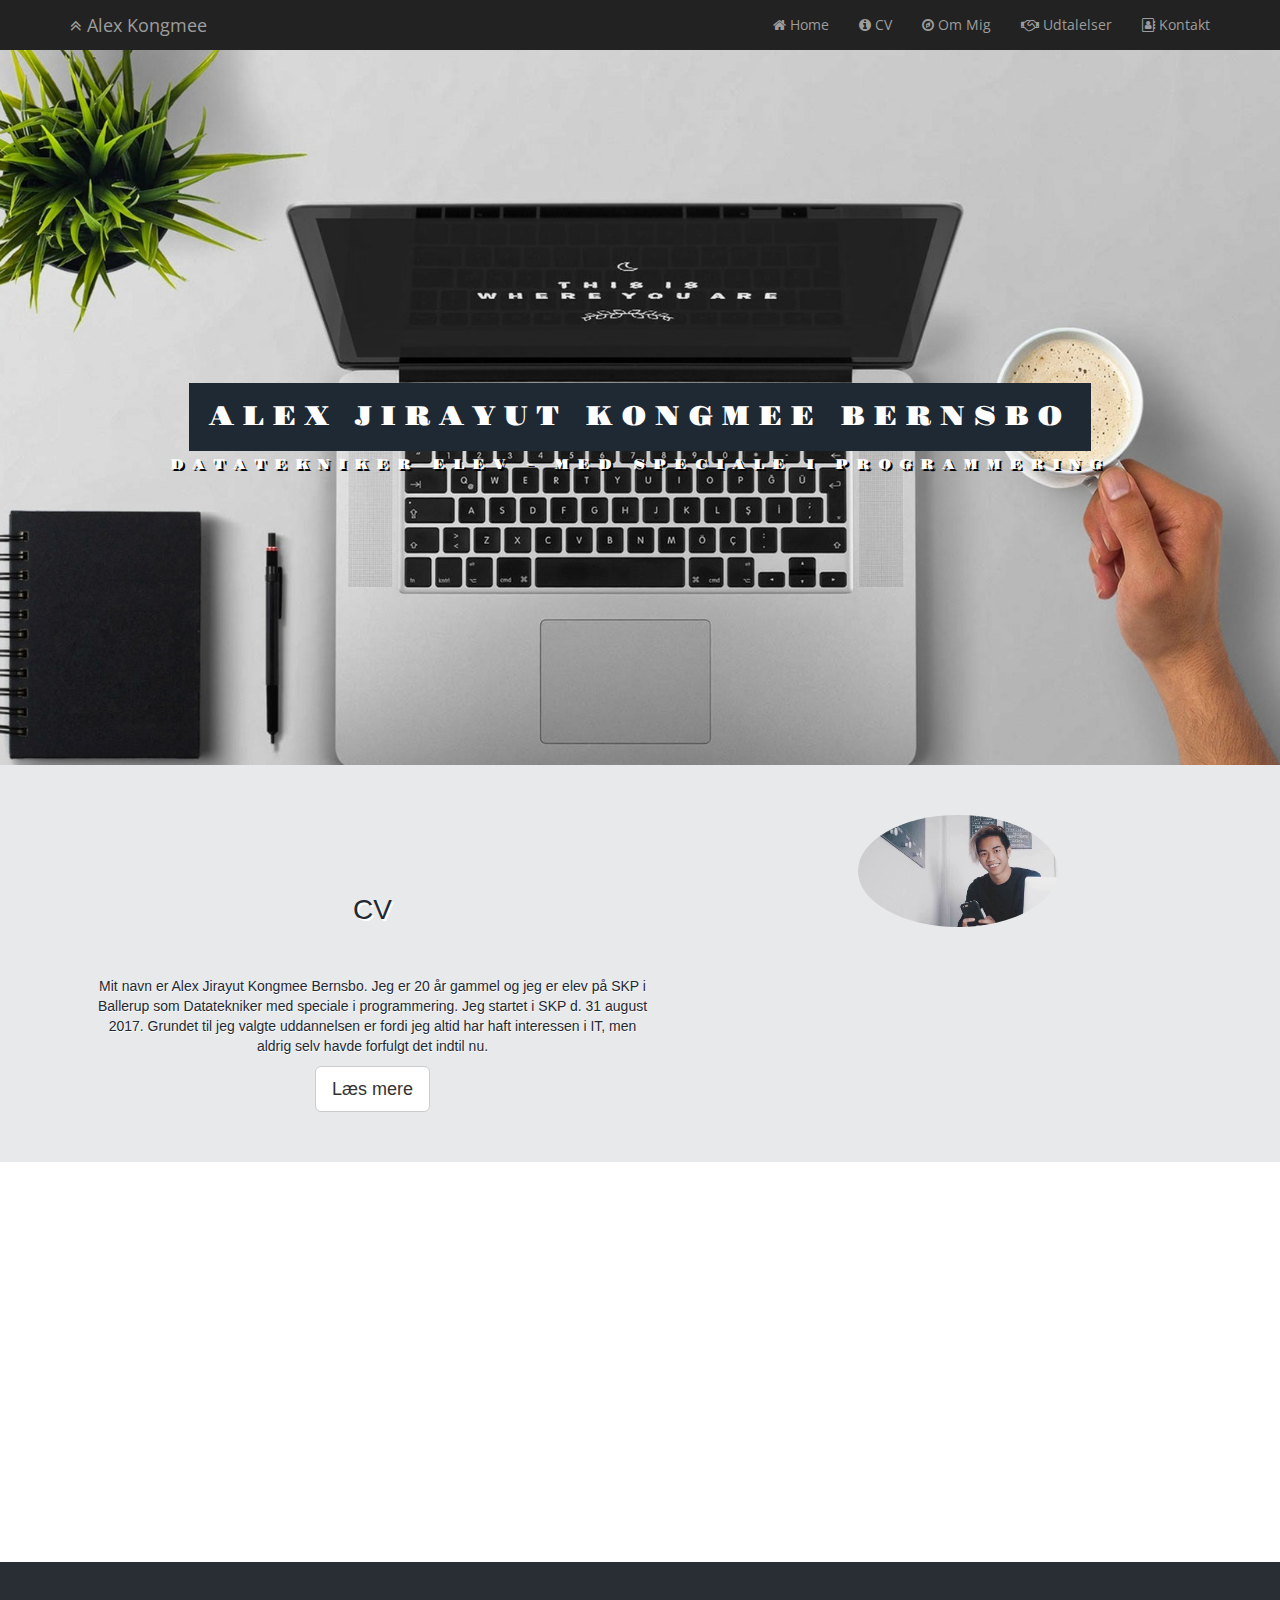
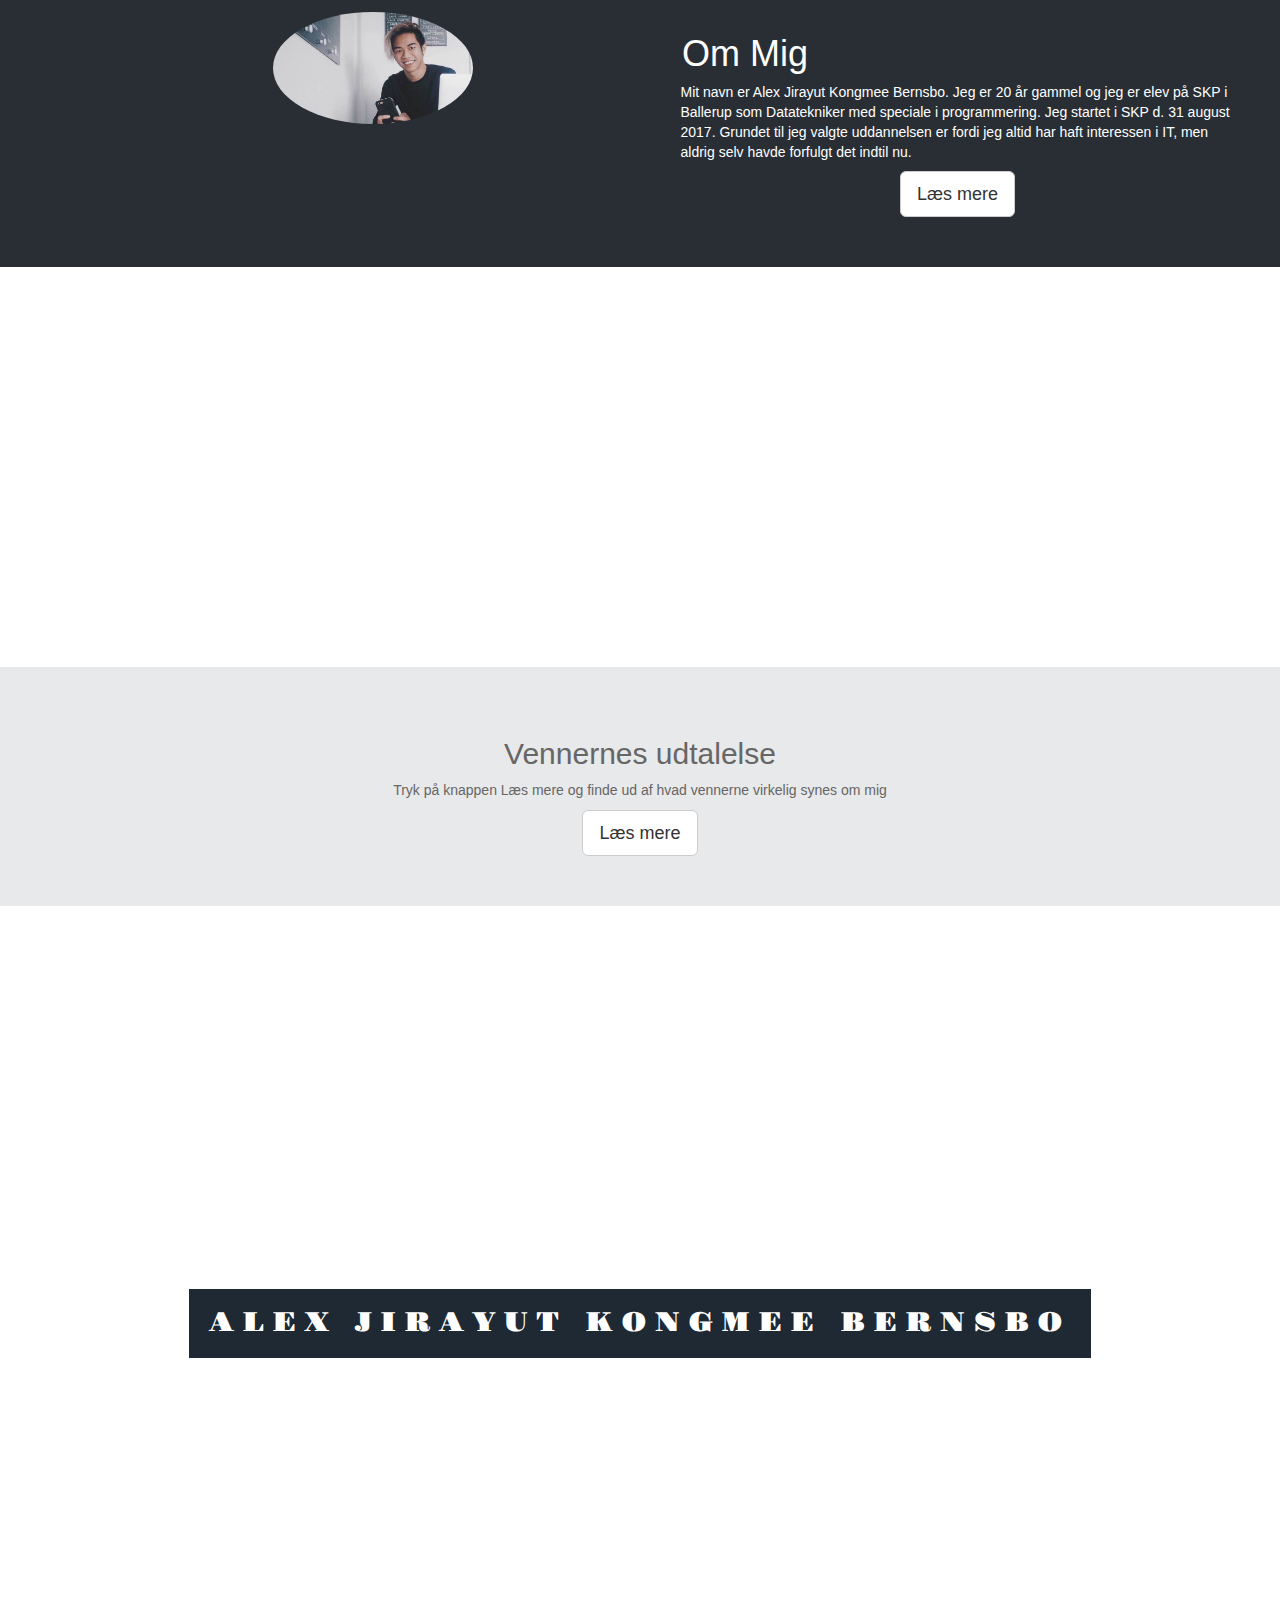
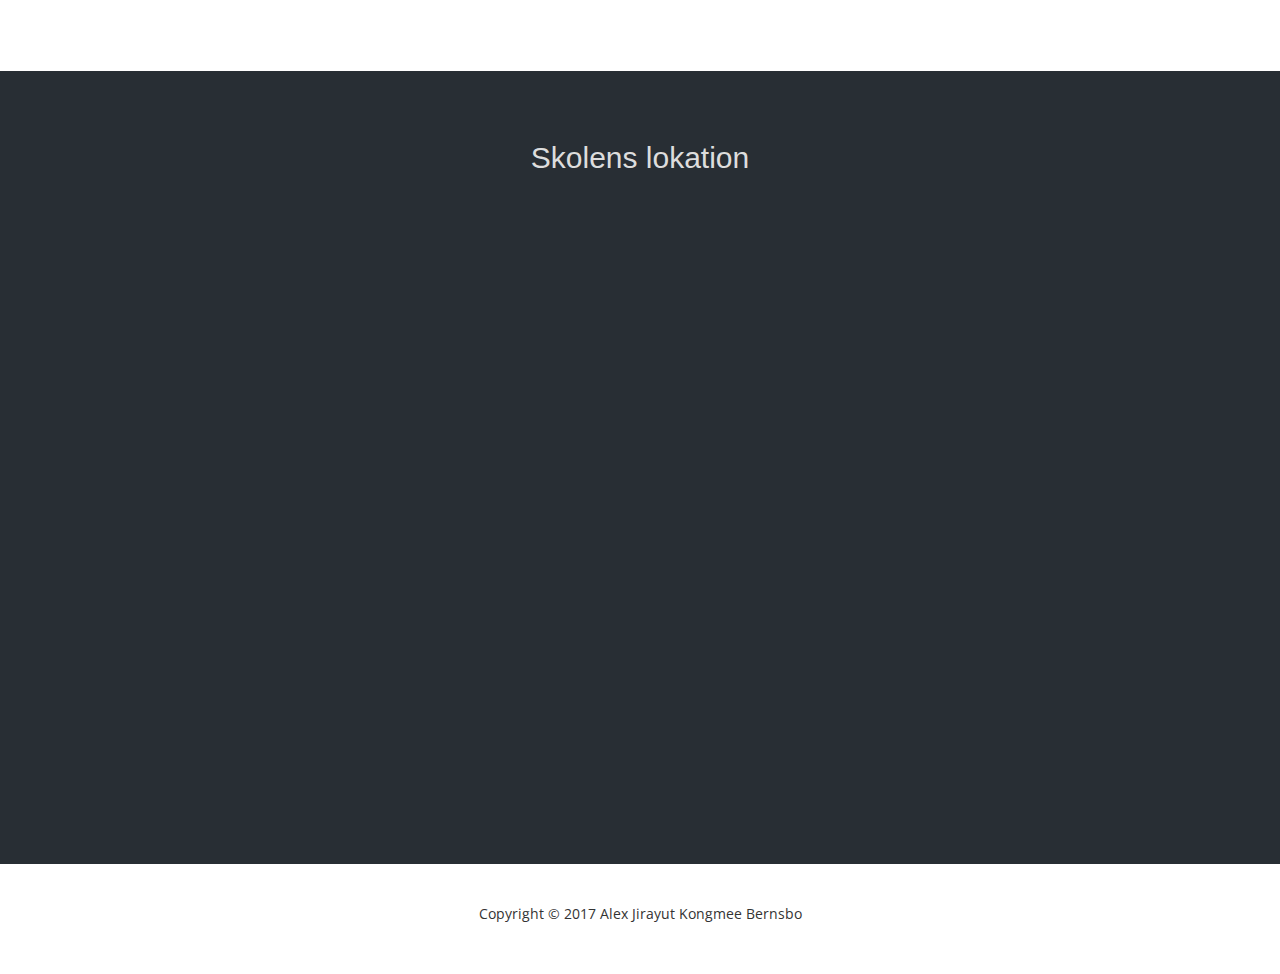
<file: index.html>
<!DOCTYPE html>
<html>

<head>
  <meta charset="utf-8">
  <meta name="viewport" content="width=device-width, initial-scale=1.0">
  <meta property="og:title" content="Alex Jirayut Kongmee Bernsbo" />
  <meta property="og:description" content="Datatekniker elev med speciale i programmering" />
  <meta property="og:url" content="https://alexjirayutkongmee.github.io/alexkongmee" />
  <meta property="og:image" content="pic/mig.jpg" />
  <link rel="shortcut icon" href="pic/logo.png">
  <link rel="stylesheet" href="bootstrap.css">
  <link href="https://maxcdn.bootstrapcdn.com/font-awesome/4.7.0/css/font-awesome.min.css" rel="stylesheet" integrity="sha384-wvfXpqpZZVQGK6TAh5PVlGOfQNHSoD2xbE+QkPxCAFlNEevoEH3Sl0sibVcOQVnN" crossorigin="anonymous">
  <link href="https://fonts.googleapis.com/css?family=Gravitas+One" rel="stylesheet">
  <link href="https://fonts.googleapis.com/css?family=Open+Sans+Condensed:300" rel="stylesheet">
  <link rel="stylesheet" href="index.css">
  <title>Alex Kongmee</title>
</head>

<body>


  <!--

                Navgiation bar/menu
     -->

  <nav class="navbar navbar-inverse navbar-fixed-top">
    <div class="container">
      <div class="navbar-header">
        <button type="button" class="navbar-toggle collapsed" data-toggle="collapse" data-target="#bs-nav-demo" aria-expanded="false">
        <span class="sr-only">Toggle navigation</span>
        <span class="icon-bar"></span>
        <span class="icon-bar"></span>
        <span class="icon-bar"></span>
      </button>
        <a href="https://alexjirayutkongmee.github.io/alexkongmee" class="navbar-brand"><i class="fa fa-angle-double-up" aria-hidden="true"></i> Alex Kongmee</a>
      </div>
      <div class="collapse navbar-collapse" id="bs-nav-demo">
        <ul class="nav navbar-nav navbar-right">
          <li><a href="https://alexjirayutkongmee.github.io/alexkongmee"><i class="fa fa-home" aria-hidden="true"></i> Home</a></li>
          <li><a href="https://alexjirayutkongmee.github.io/alexkongmee/cv"><i class="fa fa-info-circle" aria-hidden="true"></i> CV</a></li>
          <li><a href="https://alexjirayutkongmee.github.io/alexkongmee/aboutme"><i class="fa fa-compass" aria-hidden="true"></i> Om Mig</a></li>
          <li><a href="https://alexjirayutkongmee.github.io/alexkongmee/udtal "><i class="fa fa-handshake-o" aria-hidden="true"></i> Udtalelser</a></li>
          <li><a href="https://alexjirayutkongmee.github.io/alexkongmee/contact"><i class="fa fa-address-book-o" aria-hidden="true"></i> Kontakt</a></li>
        </ul>
      </div>

  </nav>


  <!---
        1. pic

  -->

  <div class="pic1">
    <div class="ptext">
      <span class="border">
    Alex Jirayut Kongmee Bernsbo
  </span>
      <p class="center"> Datatekniker elev - med speciale i programmering</p>
    </div>
  </div>


  <!--
          section1
                    -->

  <section class="section section-light" id="showcase">
    <div class="container">
    <div class="row">
      <div class="col-md-6 col-sm-6">
         <!-- <p class="left">
            Jeg hedder Anni, jeg har kendt Alex i 11 år igennem modtagelses klasse på Vesterbro nyskole. Vi gik der i 2 år hvor vi gik hver vores vej videre til en almindelig folkeskole. Vi har holdt kontakt lige siden. Alex har altid været min bedste ven siden den dag vi lærte hinanden at kende, han er ikke bare en ven. Men en del af min familien. Alex har altid været en hjælpsom person, altid positivt i hans væremåde, han er meget målrettet som person og man kan altid regne med ham når man har brug for hans hjælp. I hans arbejde er han meget optimisk, selvstændig og meget hjælpsom.
          </p> -->
          <h1 class="slidetext shadow">CV</h1>
          <p class="slidetext">Mit navn er Alex Jirayut Kongmee Bernsbo. Jeg er 20 år gammel og jeg er elev på SKP i Ballerup som Datatekniker med speciale i programmering. Jeg startet i SKP d. 31 august 2017. Grundet til jeg valgte uddannelsen er fordi jeg altid har haft
              interessen i IT, men aldrig selv havde forfulgt det indtil nu. </p>
          <a href="https://alexjirayutkongmee.github.io/alexkongmee/cv" class="btn btn-default btn-lg">Læs mere</a>
      </div>
      <div class="col-md-6 col-sm-6">
  <img class="alex" src="pic/mig.jpg">
    </div>
    </div>
    </div>
  </section>

  <!--
        2. pic

  -->

  <div class="pic2" id="showcase">
    <!--<div class="container">
      <div class="row">
        <div class="col-md-6 col-sm-6">
            <img class="alex" src="pic/mig.jpg">
        </div>
        <div class="col-md-6 col-sm-6">
            <h1 class="slidetext shadow">CV</h1>
            <p class="left slidetext">Mit navn er Alex Jirayut Kongmee Bernsbo. Jeg er 20 år gammel og jeg er elev på SKP i Ballerup som Datatekniker med speciale i programmering. Jeg startet i SKP d. 31 august 2017. Grundet til jeg valgte uddannelsen er fordi jeg altid har haft
              interessen i IT, men aldrig selv havde forfulgt det indtil nu. </p>
          <a href="https://alexjirayutkongmee.github.io/alexkongmee/aboutme" class="btn btn-default btn-lg">Læs mere</a>
        </div>
      </div>
    </div> -->
  </div>

  <!--
          section2
                    -->

  <section class="section section-dark">
   <div class="container">
      <div class="row">
        <div class="col-md-6 col-sm-6">
            <img class="alex" src="pic/mig.jpg">
        </div>
        <div class="col-md-6 col-sm-6">
            <h1 class="slidetext shadow left">Om Mig</h1>
            <p class="left slidetext">Mit navn er Alex Jirayut Kongmee Bernsbo. Jeg er 20 år gammel og jeg er elev på SKP i Ballerup som Datatekniker med speciale i programmering. Jeg startet i SKP d. 31 august 2017. Grundet til jeg valgte uddannelsen er fordi jeg altid har haft
              interessen i IT, men aldrig selv havde forfulgt det indtil nu. </p>
          <a href="https://alexjirayutkongmee.github.io/alexkongmee/aboutme" class="btn btn-default btn-lg">Læs mere</a>
        </div>
      </div>
    </div>
  </section>

  <!--
        3. pic

  -->

  <div class="pic3">
    <div class="ptext slidetext">
      <span class="border trans">
  </span>
    </div>
  </div>

  <!--
          section3
                    -->

  <section class="section section-light">
    <h2> Vennernes udtalelse</h2>
    <p>
      Tryk på knappen Læs mere og finde ud af hvad vennerne virkelig synes om mig
    </p>
   <a href="https://alexjirayutkongmee.github.io/alexkongmee/aboutme" class="btn btn-default btn-lg">Læs mere</a>
  </section>

  <!--
        1. pic

  -->

  <div class="pic1">
    <div class="ptext">
      <span class="border">
    Alex Jirayut Kongmee Bernsbo
  </span>
    </div>
  </div>

    <!--
          section4
                    -->

  <section class="section section-dark">
    <h2> Skolens lokation</h2>
    <div class="map-responsive">
   <iframe src="https://www.google.com/maps/embed?pb=!1m14!1m8!1m3!1d24696.785323108088!2d12.329824739736512!3d55.72597371246114!3m2!1i1024!2i768!4f13.1!3m3!1m2!1s0x0%3A0x65dcbd235490dc8c!2sTEC!5e0!3m2!1sda!2sdk!4v1514886675982" width="800" height="300" frameborder="0" style="border:0" allowfullscreen></iframe>
  </div>
  </section>

  <footer>
    <p class="text-center">Copyright &copy; 2017 Alex Jirayut Kongmee Bernsbo</p>
  </footer>

  <script src="https://code.jquery.com/jquery-3.2.1.js" integrity="sha256-DZAnKJ/6XZ9si04Hgrsxu/8s717jcIzLy3oi35EouyE=" crossorigin="anonymous"></script>
  <script src="https://maxcdn.bootstrapcdn.com/bootstrap/3.3.7/js/bootstrap.min.js" integrity="sha384-Tc5IQib027qvyjSMfHjOMaLkfuWVxZxUPnCJA7l2mCWNIpG9mGCD8wGNIcPD7Txa" crossorigin="anonymous"></script>
</body>

</html>
</file>
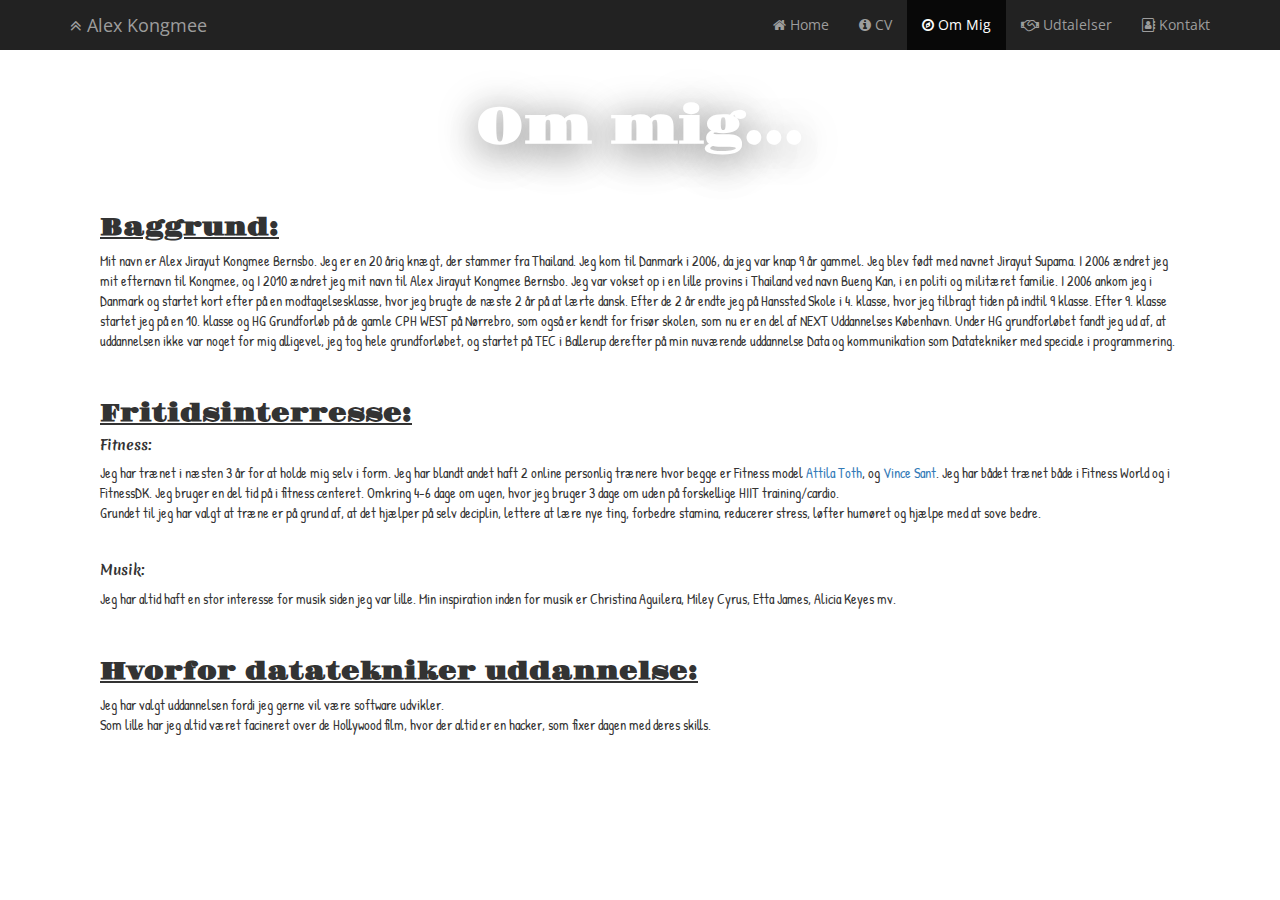
<file: aboutme.html>
<!DOCTYPE html>
<html>

<head>
  <meta charset="utf-8">
  <meta name="viewport" content="width=device-width, initial-scale=1, maximum-scale=1">
  <meta property="og:title" content="Alex Jirayut Kongmee Bernsbo"/>
  <meta property="og:description" content="Datatekniker elev med speciale i programmering"/>
  <meta property="og:url" content="https://alexjirayutkongmee.github.io/alexkongmee" />
  <meta property="og:image" content="mig.jpg"/>
  <link rel="shortcut icon" href="logo.png">
  <link rel="stylesheet " href="bootstrap.css ">
  <link href="https://maxcdn.bootstrapcdn.com/font-awesome/4.7.0/css/font-awesome.min.css " rel="stylesheet " integrity="sha384-wvfXpqpZZVQGK6TAh5PVlGOfQNHSoD2xbE+QkPxCAFlNEevoEH3Sl0sibVcOQVnN " crossorigin="anonymous ">
  <link href="https://fonts.googleapis.com/css?family=Gravitas+One " rel="stylesheet ">
  <link href="https://fonts.googleapis.com/css?family=Patrick+Hand " rel="stylesheet ">
  <link href="https://fonts.googleapis.com/css?family=Merienda " rel="stylesheet ">
  <link href="https://fonts.googleapis.com/css?family=Open+Sans+Condensed:300" rel="stylesheet">
  <link rel="stylesheet " href="aboutme.css ">
  <title> Alex Kongmee - Om Mig</title>
</head>

<body>

  <!-- Navbar -->

  <nav class="navbar navbar-inverse navbar-fixed-top ">
    <div class="container ">
      <div class="navbar-header ">
        <button type="button " class="navbar-toggle collapsed " data-toggle="collapse " data-target="#bs-nav-demo " aria-expanded="false ">
            <span class="sr-only ">Toggle navigation</span>
            <span class="icon-bar "></span>
            <span class="icon-bar "></span>
            <span class="icon-bar "></span>
          </button>
        <a href="https://alexjirayutkongmee.github.io/alexkongmee " class="navbar-brand "><i class="fa fa-angle-double-up " aria-hidden="true "></i> Alex Kongmee</a>
      </div>
      <div class="collapse navbar-collapse " id="bs-nav-demo ">
        <ul class="nav navbar-nav navbar-right">
          <li><a href="https://alexjirayutkongmee.github.io/alexkongmee "><i class="fa fa-home " aria-hidden="true "></i> Home</a></li>
          <li><a href="https://alexjirayutkongmee.github.io/alexkongmee/cv "><i class="fa fa-info-circle " aria-hidden="true "></i> CV</a></li>
          <li class="active "><a href="https://alexjirayutkongmee.github.io/alexkongmee/aboutme "><i class="fa fa-compass " aria-hidden="true "></i> Om Mig</a></li>
          <li><a href="https://alexjirayutkongmee.github.io/alexkongmee/udtal "><i class="fa fa-handshake-o" aria-hidden="true"></i></i> Udtalelser</a></li>
            <li><a href="https://alexjirayutkongmee.github.io/alexkongmee/contact"><i class="fa fa-address-book-o" aria-hidden="true"></i> Kontakt</a></li>
        </ul>
      </div>
    </div>
  </nav>

  <!-- Title -->

  <h1> Om mig...</h1>

  <!-- box text -->
  <div class="container ">
    <div class="box ">
      <h3> Baggrund:</h3>
      <p> Mit navn er Alex Jirayut Kongmee Bernsbo. Jeg er en 20 årig knægt, der stammer fra Thailand. Jeg kom til Danmark i 2006, da jeg var knap 9 år gammel. Jeg blev født med navnet Jirayut Supama. I 2006 ændret jeg mit efternavn til Kongmee, og I 2010
        ændret jeg mit navn til Alex Jirayut Kongmee Bernsbo. Jeg var vokset op i en lille provins i Thailand ved navn Bueng Kan, i en politi og militæret familie. I 2006 ankom jeg i Danmark og startet kort efter på en modtagelsesklasse, hvor jeg brugte
        de næste 2 år på at lærte dansk. Efter de 2 år endte jeg på Hanssted Skole i 4. klasse, hvor jeg tilbragt tiden på indtil 9 klasse. Efter 9. klasse startet jeg på en 10. klasse og HG Grundforløb på de gamle CPH WEST på Nørrebro, som også er kendt
        for frisør skolen, som nu er en del af NEXT Uddannelses København. Under HG grundforløbet fandt jeg ud af, at uddannelsen ikke var noget for mig alligevel, jeg tog hele grundforløbet, og startet på TEC i Ballerup derefter på min nuværende uddannelse
        Data og kommunikation som Datatekniker med speciale i programmering.</p>

      <br>
      <h3> Fritidsinterresse:</h3>
      <h5> Fitness: </h5>
      <p> Jeg har trænet i næsten 3 år for at holde mig selv i form. Jeg har blandt andet haft 2 online personlig trænere hvor begge er Fitness model <a href="https://www.instagram.com/attilatothfitness/ " target="_blank
    "> Attila Toth</a>, og <a href="https://www.instagram.com/vin_sant/ " target="_blank ">Vince Sant</a>. Jeg har bådet trænet både i Fitness World og i FitnessDK. Jeg bruger en del tid på i fitness centeret. Omkring 4-6 dage om ugen, hvor jeg bruger
        3 dage om uden på forskellige HIIT training/cardio. <br> Grundet til jeg har valgt at træne er på grund af, at det hjælper på selv deciplin, lettere at lære nye ting, forbedre stamina, reducerer stress, løfter humøret og hjælpe med at sove bedre.</p>

      <br>
      <h5> Musik: </h5>
      <p> Jeg har altid haft en stor interesse for musik siden jeg var lille. Min inspiration inden for musik er Christina Aguilera, Miley Cyrus, Etta James, Alicia Keyes mv.</p>

      <br>
      <h3> Hvorfor datatekniker uddannelse:</h3>
      <p> Jeg har valgt uddannelsen fordi jeg gerne vil være software udvikler. <br> Som lille har jeg altid været facineret over de Hollywood film, hvor der altid er en hacker, som fixer dagen med deres skills.</p>



    </div>

  </div>


    <script src="https://code.jquery.com/jquery-3.2.1.js" integrity="sha256-DZAnKJ/6XZ9si04Hgrsxu/8s717jcIzLy3oi35EouyE=" crossorigin="anonymous"></script>
    <script src="https://maxcdn.bootstrapcdn.com/bootstrap/3.3.7/js/bootstrap.min.js" integrity="sha384-Tc5IQib027qvyjSMfHjOMaLkfuWVxZxUPnCJA7l2mCWNIpG9mGCD8wGNIcPD7Txa" crossorigin="anonymous"></script>
</body>

</html>
</file>
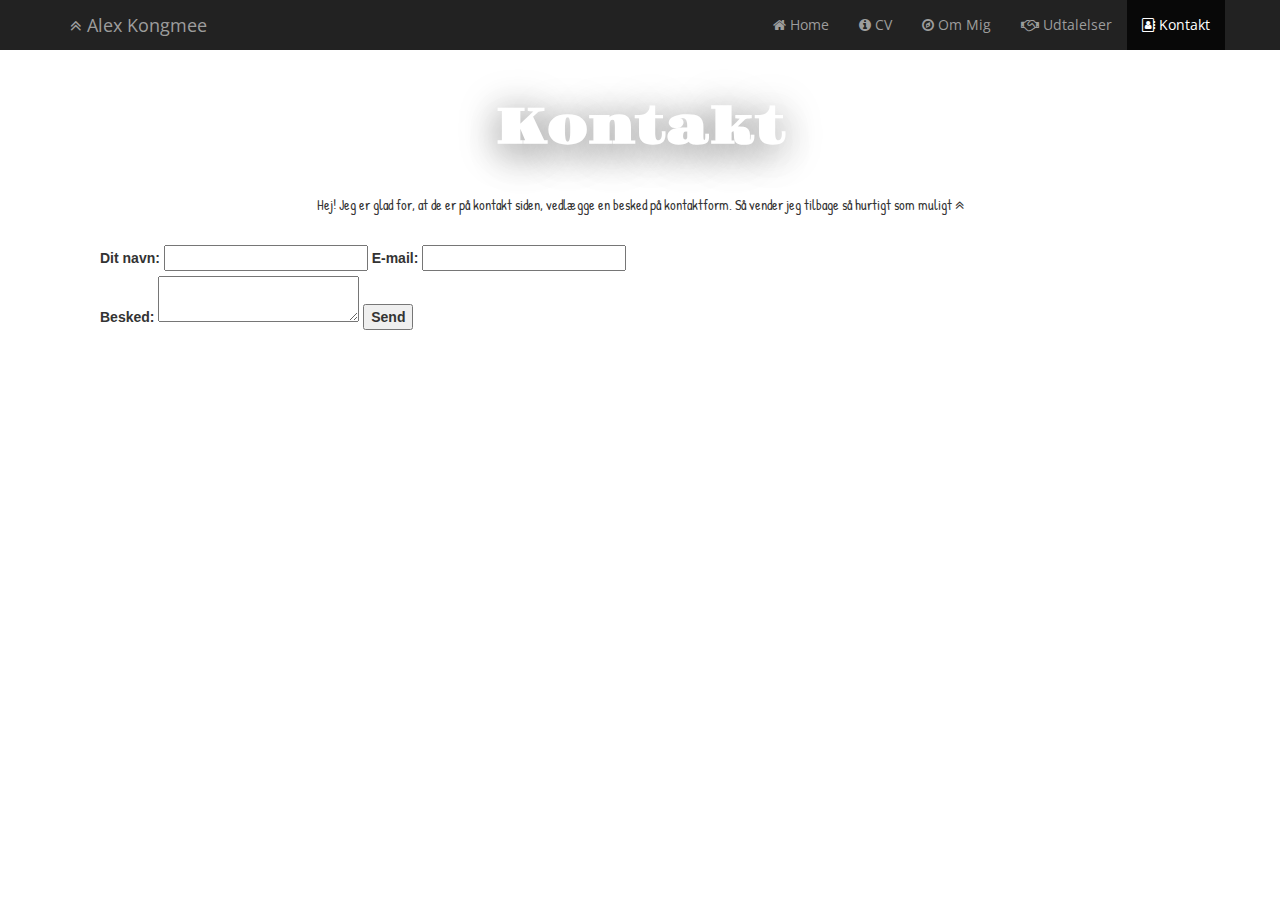
<file: contact.html>
<!DOCTYPE html>
<html>

<head>
  <meta charset="utf-8">
  <meta name="viewport" content="width=device-width, initial-scale=1, maximum-scale=1">
  <meta property="og:title" content="Alex Jirayut Kongmee Bernsbo" />
  <meta property="og:description" content="Datatekniker elev med speciale i programmering" />
  <meta property="og:url" content="https://alexjirayutkongmee.github.io/alexkongmee" />
  <meta property="og:image" content="mig.jpg" />
  <link rel="shortcut icon" href="logo.png">
  <link rel="stylesheet " href="bootstrap.css ">
  <link href="https://maxcdn.bootstrapcdn.com/font-awesome/4.7.0/css/font-awesome.min.css " rel="stylesheet " integrity="sha384-wvfXpqpZZVQGK6TAh5PVlGOfQNHSoD2xbE+QkPxCAFlNEevoEH3Sl0sibVcOQVnN " crossorigin="anonymous ">
  <link href="https://fonts.googleapis.com/css?family=Gravitas+One " rel="stylesheet ">
  <link href="https://fonts.googleapis.com/css?family=Patrick+Hand " rel="stylesheet ">
  <link href="https://fonts.googleapis.com/css?family=Merienda " rel="stylesheet ">
  <link href="https://fonts.googleapis.com/css?family=Open+Sans+Condensed:300" rel="stylesheet">
  <link rel="stylesheet " href="contact.css ">
  <title>Alex Kongmee - Kontakt</title>
</head>

<body>

  <!--

                  Navgiation bar/menu
       -->

  <nav class="navbar navbar-inverse navbar-fixed-top">
    <div class="container">
      <div class="navbar-header">
        <button type="button" class="navbar-toggle collapsed" data-toggle="collapse" data-target="#bs-nav-demo" aria-expanded="false">
          <span class="sr-only">Toggle navigation</span>
          <span class="icon-bar"></span>
          <span class="icon-bar"></span>
          <span class="icon-bar"></span>
        </button>
        <a href="https://alexjirayutkongmee.github.io/alexkongmee" class="navbar-brand"><i class="fa fa-angle-double-up" aria-hidden="true"></i> Alex Kongmee</a>
      </div>
      <div class="collapse navbar-collapse" id="bs-nav-demo">
        <ul class="nav navbar-nav navbar-right">
          <li><a href="https://alexjirayutkongmee.github.io/alexkongmee"><i class="fa fa-home" aria-hidden="true"></i> Home</a></li>
          <li><a href="https://alexjirayutkongmee.github.io/alexkongmee/cv"><i class="fa fa-info-circle" aria-hidden="true"></i> CV</a></li>
          <li><a href="https://alexjirayutkongmee.github.io/alexkongmee/aboutme"><i class="fa fa-compass" aria-hidden="true"></i> Om Mig</a></li>
          <li><a href="https://alexjirayutkongmee.github.io/alexkongmee/udtal "><i class="fa fa-handshake-o" aria-hidden="true"></i> Udtalelser</a></li>
          <li class="active"><a href="https://alexjirayutkongmee.github.io/alexkongmee/contact"><i class="fa fa-address-book-o" aria-hidden="true"></i> Kontakt</a></li>
        </ul>
      </div>

  </nav>

  <!-- Title -->

  <h1> Kontakt</h1>

  <!-- box text -->
  <div class="container ">
    <div class="box ">
      <p> Hej! Jeg er glad for, at de er på kontakt siden, vedlægge en besked på kontaktform. Så vender jeg tilbage så hurtigt som muligt <i class="fa fa-angle-double-up" aria-hidden="true"></i> </p>

      <br>

      <form method="POST" action="https://formspree.io/alexkongmee@gmail.com">

        <div class="contact-info">
          <label> <span>Dit navn: </span>
            <input type="text" name="name">
          </label>

          <label> <span>E-mail: </span>
            <input type="email" name="_replyto" required>
          </label>
        </div>

        <label> <span>Besked: </span>
        <textarea name="message"></textarea>
          
        <input type="submit" value="Send" class="submit">
      </form>


    </div>

  </div>




  <script src="https://code.jquery.com/jquery-3.2.1.js" integrity="sha256-DZAnKJ/6XZ9si04Hgrsxu/8s717jcIzLy3oi35EouyE=" crossorigin="anonymous"></script>
  <script src="https://maxcdn.bootstrapcdn.com/bootstrap/3.3.7/js/bootstrap.min.js" integrity="sha384-Tc5IQib027qvyjSMfHjOMaLkfuWVxZxUPnCJA7l2mCWNIpG9mGCD8wGNIcPD7Txa" crossorigin="anonymous"></script>
</body>

</html>
</file>
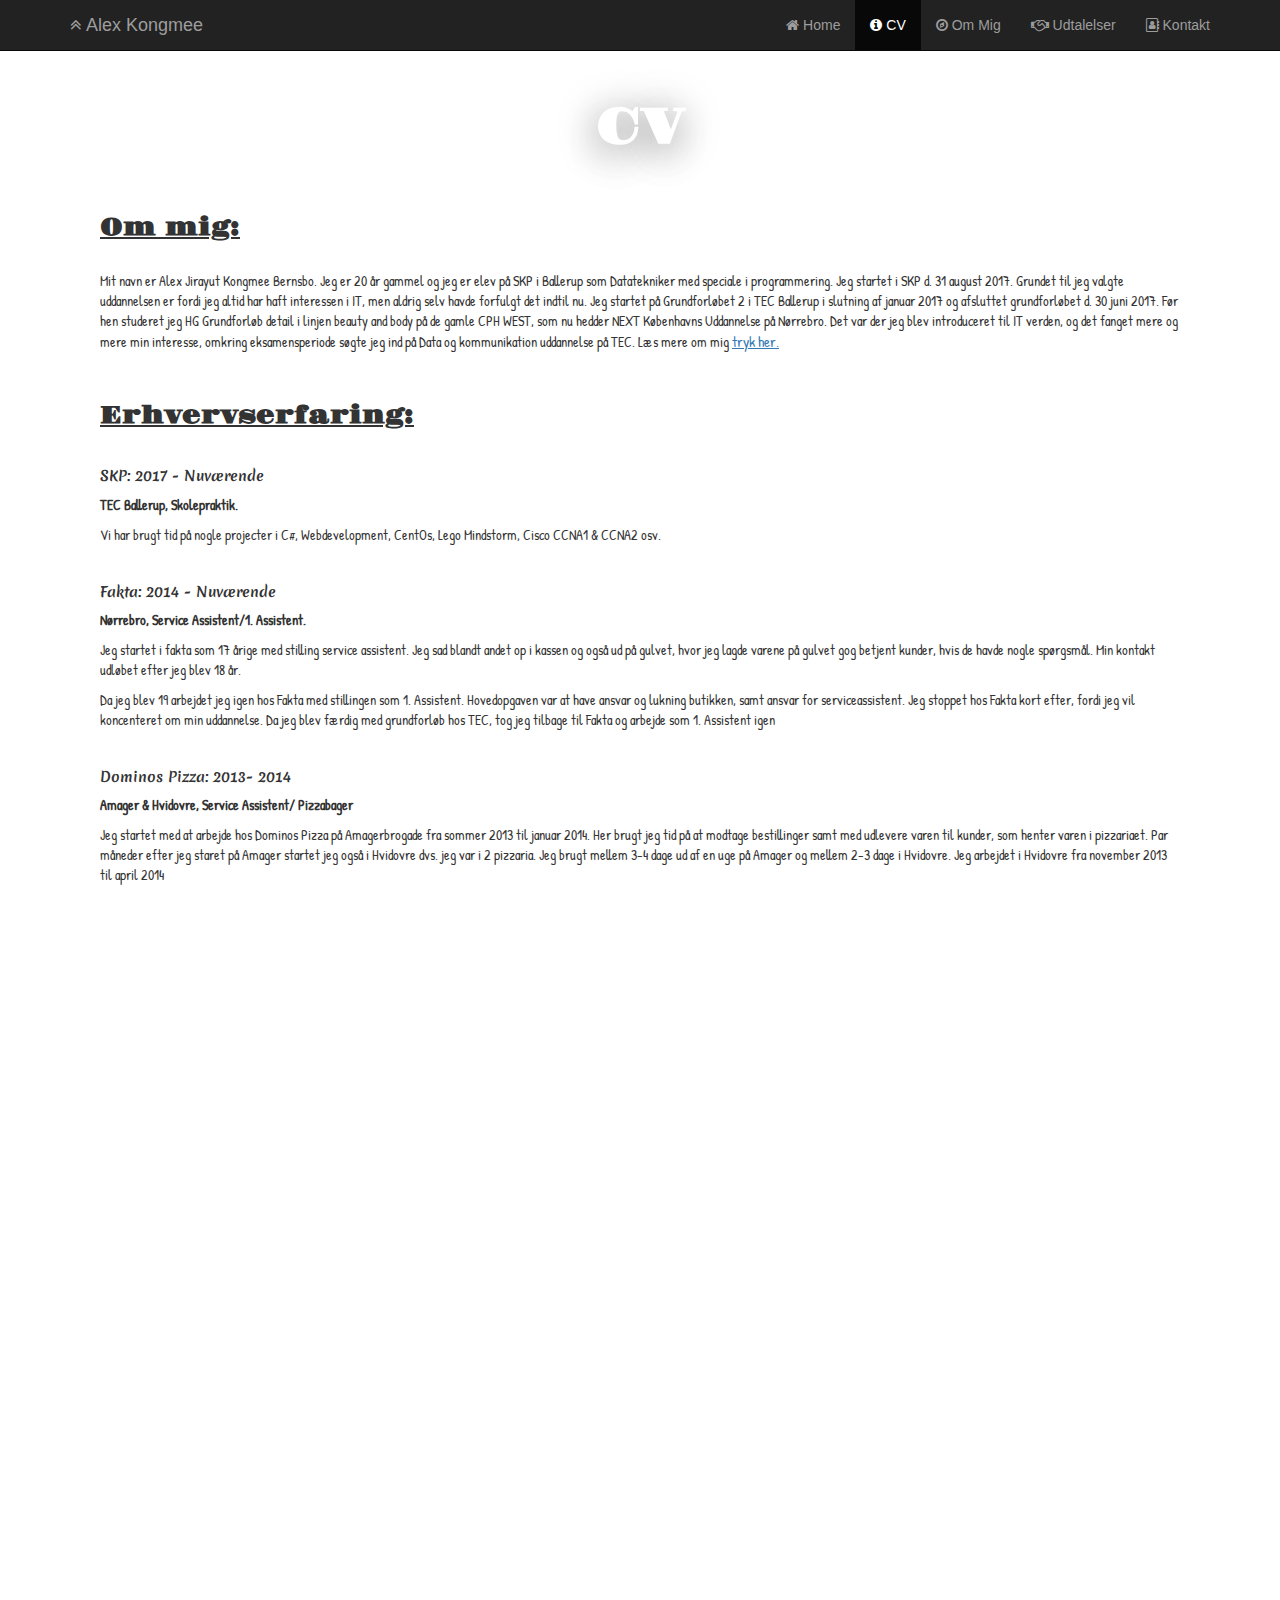
<file: cv.html>
<!DOCTYPE html>
<html>

<head>
  <meta charset="utf-8">
  <meta name="viewport" content="width=device-width, initial-scale=1, maximum-scale=1">
  <meta property="og:title" content="Alex Jirayut Kongmee Bernsbo"/>
  <meta property="og:description" content="Datatekniker elev med speciale i programmering"/>
  <meta property="og:url" content="https://alexjirayutkongmee.github.io/alexkongmee" />
  <meta property="og:image" content="mig.jpg"/>
  <link rel="shortcut icon" href="logo.png">
  <link rel="stylesheet" href="bootstrap.css">
  <link href="https://maxcdn.bootstrapcdn.com/font-awesome/4.7.0/css/font-awesome.min.css" rel="stylesheet" integrity="sha384-wvfXpqpZZVQGK6TAh5PVlGOfQNHSoD2xbE+QkPxCAFlNEevoEH3Sl0sibVcOQVnN" crossorigin="anonymous">
  <link href="https://fonts.googleapis.com/css?family=Gravitas+One" rel="stylesheet">
  <link href="https://fonts.googleapis.com/css?family=Patrick+Hand" rel="stylesheet">
  <link href="https://fonts.googleapis.com/css?family=Merienda" rel="stylesheet">
  <link href="https://fonts.googleapis.com/css?family=Open+Sans+Condensed:300" rel="stylesheet">
  <link rel="stylesheet" href="cv.css">
  <title>Alex Kongmee - CV</title>
</head>

<body>

  <!--

                  Navgiation bar/menu
       -->

  <nav class="navbar navbar-inverse navbar-fixed-top">
    <div class="container">
      <div class="navbar-header">
        <button type="button" class="navbar-toggle collapsed" data-toggle="collapse" data-target="#bs-nav-demo" aria-expanded="false">
          <span class="sr-only">Toggle navigation</span>
          <span class="icon-bar"></span>
          <span class="icon-bar"></span>
          <span class="icon-bar"></span>
        </button>
        <a href="https://alexjirayutkongmee.github.io/alexkongmee" class="navbar-brand"><i class="fa fa-angle-double-up" aria-hidden="true"></i> Alex Kongmee</a>
      </div>
      <div class="collapse navbar-collapse" id="bs-nav-demo">
        <ul class="nav navbar-nav navbar-right">
          <li><a href="https://alexjirayutkongmee.github.io/alexkongmee"><i class="fa fa-home" aria-hidden="true"></i> Home</a></li>
          <li class="active"><a href="https://alexjirayutkongmee.github.io/alexkongmee/cv"><i class="fa fa-info-circle" aria-hidden="true"></i> CV</a></li>
          <li><a href="https://alexjirayutkongmee.github.io/alexkongmee/aboutme"><i class="fa fa-compass" aria-hidden="true"></i> Om Mig</a></li>
          <li><a href="https://alexjirayutkongmee.github.io/alexkongmee/udtal "><i class="fa fa-handshake-o" aria-hidden="true"></i> Udtalelser</a></li>
          <li><a href="https://alexjirayutkongmee.github.io/alexkongmee/contact"><i class="fa fa-address-book-o" aria-hidden="true"></i> Kontakt</a></li>
        </ul>
      </div>

  </nav>


  <!-- navn  -->

  <h1>CV</h1>

  <!--- Tekst --->

  <div class="container">
    <div class="box">

      <h3> Om mig:</h3><br>
      <p>Mit navn er Alex Jirayut Kongmee Bernsbo. Jeg er 20 år gammel og jeg er elev på SKP i Ballerup som Datatekniker med speciale i programmering. Jeg startet i SKP d. 31 august 2017. Grundet til jeg valgte uddannelsen er fordi jeg altid har haft interessen
        i IT, men aldrig selv havde forfulgt det indtil nu. Jeg startet på Grundforløbet 2 i TEC Ballerup i slutning af januar 2017 og afsluttet grundforløbet d. 30 juni 2017. Før hen studeret jeg HG Grundforløb detail i linjen beauty and body på de gamle
        CPH WEST, som nu hedder NEXT Københavns Uddannelse på Nørrebro. Det var der jeg blev introduceret til IT verden, og det fanget mere og mere min interesse, omkring eksamensperiode søgte jeg ind på Data og kommunikation uddannelse på TEC. Læs mere
        om mig <a href="https://alexjirayutkongmee.github.io/alexkongmee/aboutme">tryk her.</a>
      </p>
      <br>

      <!-- erhverv -->

      <h3> Erhvervserfaring:</h3> <br>
      <h5> SKP: 2017 - Nuværende</h5>
      <p class="bold"> TEC Ballerup, Skolepraktik. </p>
      <p> Vi har brugt tid på nogle projecter i C#, Webdevelopment, CentOs, Lego Mindstorm, Cisco CCNA1 & CCNA2 osv.</p>

      <br>
      <h5> Fakta: 2014 - Nuværende</h5>
      <p class="bold"> Nørrebro, Service Assistent/1. Assistent.</p>
      <p> Jeg startet i fakta som 17 årige med stilling service assistent. Jeg sad blandt andet op i kassen og også ud på gulvet, hvor jeg lagde varene på gulvet gog betjent kunder, hvis de havde nogle spørgsmål. Min kontakt udløbet efter jeg blev 18 år.</p>
      <p> Da jeg blev 19 arbejdet jeg igen hos Fakta med stillingen som 1. Assistent. Hovedopgaven var at have ansvar og lukning butikken, samt ansvar for serviceassistent. Jeg stoppet hos Fakta kort efter, fordi jeg vil koncenteret om min uddannelse. Da
        jeg blev færdig med grundforløb hos TEC, tog jeg tilbage til Fakta og arbejde som 1. Assistent igen </p>

      <br>
      <h5> Dominos Pizza: 2013- 2014</h5>
      <p class="bold"> Amager & Hvidovre, Service Assistent/ Pizzabager</p>
      <p> Jeg startet med at arbejde hos Dominos Pizza på Amagerbrogade fra sommer 2013 til januar 2014. Her brugt jeg tid på at modtage bestillinger samt med udlevere varen til kunder, som henter varen i pizzariaet. Par måneder efter jeg staret på Amager
        startet jeg også i Hvidovre dvs. jeg var i 2 pizzaria. Jeg brugt mellem 3-4 dage ud af en uge på Amager og mellem 2-3 dage i Hvidovre. Jeg arbejdet i Hvidovre fra november 2013 til april 2014</p>

      <!-- uddannelse -->

      <br>
      <h3> Uddannelse: </h3> <br>
      <h5> Tec Ballerup: Årgang 2017/2017</h5>
      <p class="bold"> Data og kommunikation - Grundforløb</p>
      <p> Under grundforløbet havde vi faget: Operation system, Netværk og programmering.</p>

      <br>
      <h5> NEXT Udannelses København: Årgang 2015/2016</h5>
      <p class="bold"> HG Beauty and body - Grundforløb</p>
      <p> Jeg var under den gamle ordning hvor grundforløbet var på 2 år, men jeg fik forkortet uddannelsen på 20 uger p.g.a. 20/20 modellen. Her fik vi faget: Salg og service og erhvervsøkonomi. Vi havde også forskellige projekter som vi selv skal arrangere
        f.eks. vi skulle holde et mode show på Nørrebro Bycenter.</p>

      <br>
      <h5> NEXT Udannelses København: Årgang 2014/2015</h5>
      <p class="bold"> 10 Klasse - HG Beauty and body </p>
      <p> Her gik jeg på 10 klasse og HG på noget, der hedder 20/20 model. Hvor du bruger 20 uger som en almindelig 10.klasses elev og de sidste 20. uger på HG elev, hvor efter kan man hoppe på en HG klasse så sparer du 20 uger af uddannelsen.</p>


      <br>
      <h5> Hanssted Skole: Årgang 2013/2014</h5>
      <p class="bold"> Folkeskole</p>
      <p> Efter modtagelsesklassen hoppet jeg ind i 4. klasse til 9. klasse. </p>

      <br>
      <h5> Vesterbro ny skole: 2006 - 2008</h5>
      <p class="bold"> Modtagelsesklasse 2</p>
      <p> Modtagelsesklasse er der hvor man ender hen for at lære dansk. Jeg tilbragt 2 år på modtagelsesklasse, hvor jeg lærte dansk.</p>

      <!-- Sprog -->

      <br>
      <h3> Sprog: </h3> <br>
      <h5> Dansk</h5>
      <p> Flydende</p>
      <br>
      <h5> Engelsk</h5>
      <p> Flydende</p>
      <br>
      <h5> Thai</h5>
      <p> Flydende</p>
      <br>

      <!-- Interesse -->

      <h3> Interesse: </h3>
      <h5> Fitness: </h5>
      <p> Jeg har trænet i næsten 3 år for at holde mig selv i form. Jeg har blandt andet haft 2 online personlig trænere hvor begge er Fitness model <a href="https://www.instagram.com/attilatothfitness/" target="_blank"> Attila Toth</a>, og <a href="https://www.instagram.com/vin_sant/"
          target="_blank">Vince Sant</a>. Jeg har bådet trænet både i Fitness World og i FitnessDK. Jeg bruger en del tid på i fitness centeret. Omkring 4-6 dage om ugen, hvor jeg bruger 3 dage om uden på forskellige HIIT training/cardio.</p>

      <br>
      <h5> Musik: </h5>
       <p> Jeg har altid haft en stor interesse for musik siden jeg var lille. Min inspiration inden for musik er Christina Aguilera, Miley Cyrus, Etta James, Alicia Keyes, Maroon 5, Nick Jonas.</p>

       <br>
       <h5> Venner og familie: </h5>
       <p> Jeg nyder og bruger meget tid på at være sammen med mine venner og familie. Især nu hvor jeg ikke bor hjemme længere og bor en del væk fra vennerne.</p>


       <br>
       <h5> Afslapning: </h5>
       <p> Afslapning betyder en del for mig. Jeg bruger min 'afslapning tid' på at samle energi, få samle tankerne.</p>
       <br>
      <!-- Kursus -->

      <h3> Kursus:</h3>
      <h5> 1. hjælp + brandbekæmpelse</h5>
      <p class="bold"> Rødkors</p>
      <p> første hjælp</p>

      <br>
      <h5> Webdevelopment (Fullstack) - stadig i gang</h5>
      <p class="bold"> Colt Steele - Udemy</p>
      <p> Jeg har valgt at tage et webdevelopment kursus på Udemy af Colt Steele, fordi webdevelopment fanger min interesse en del. På kursuset lærer du om HTML, CSS, Bootstrap, Javascript, DOM, jQuery og Database mm. Jeg har brugt det jeg har lært af Colt Steele til at kode denne hjemme side og du er på lige nu. Når man bliver færdig med kursuset få man certifikat</p>

      <br>
      <h5> iOS 11 & Swift 4 - The Complete iOS App Development Bootcamp - stadig i gang</h5>
      <p class="bold"> Angela Yu - Udemy</p>
      <p> Jeg har valgt at tage kurset i at programmering iOS 11 og Swift 4 fordi jeg altid gere vil prøve at programmere apsp til mobiltelefoner. Når man er færdig med kurset når man et certifikat</p>
    </div>
  </div>
 
</script>
  <script src="https://code.jquery.com/jquery-3.2.1.js" integrity="sha256-DZAnKJ/6XZ9si04Hgrsxu/8s717jcIzLy3oi35EouyE=" crossorigin="anonymous"></script>
  <script src="https://maxcdn.bootstrapcdn.com/bootstrap/3.3.7/js/bootstrap.min.js" integrity="sha384-Tc5IQib027qvyjSMfHjOMaLkfuWVxZxUPnCJA7l2mCWNIpG9mGCD8wGNIcPD7Txa" crossorigin="anonymous"></script>

</body>

</html>
</file>
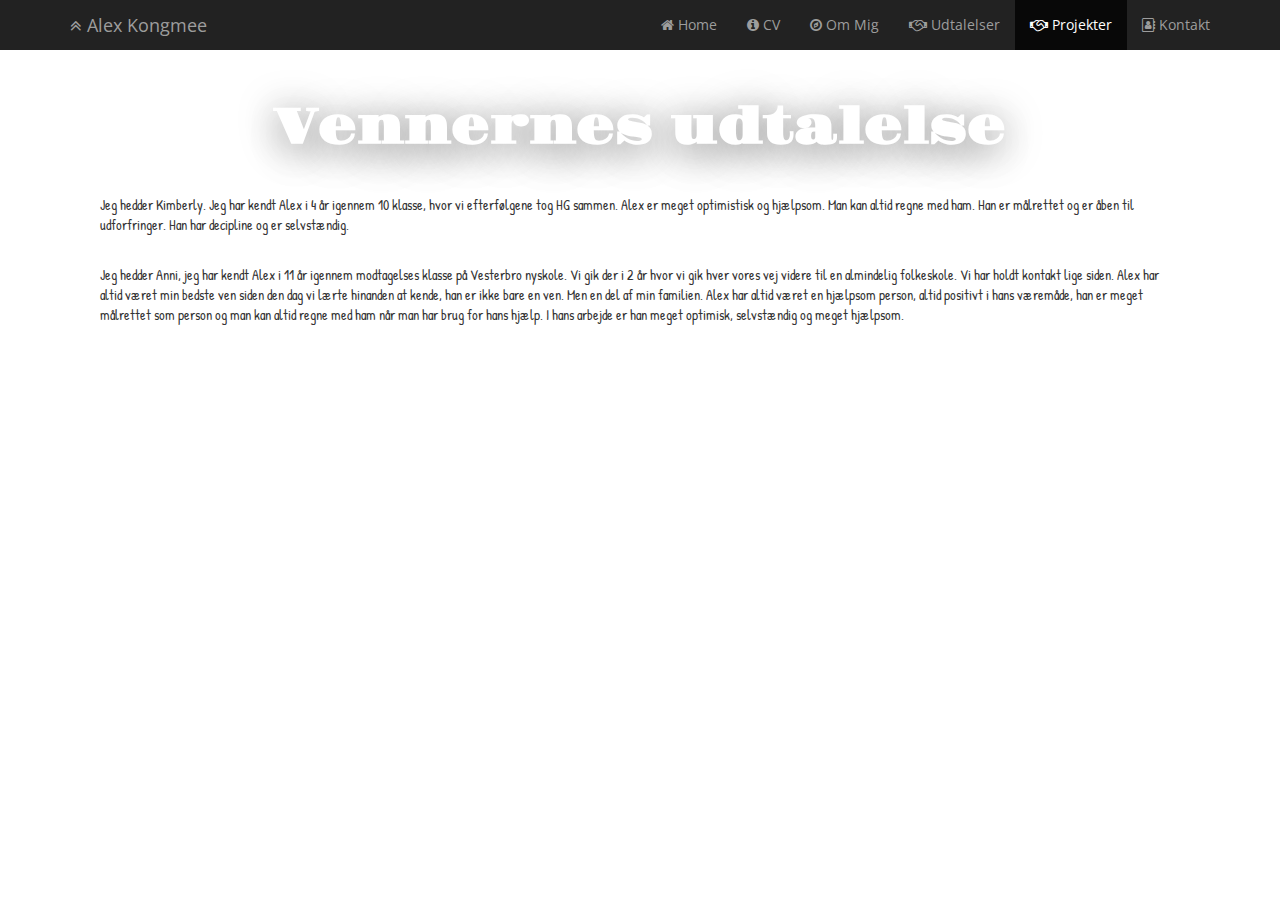
<file: projekt.html>
<!DOCTYPE html>
<html>

<head>
  <meta charset="utf-8">
  <meta name="viewport" content="width=device-width, initial-scale=1, maximum-scale=1">
  <meta property="og:title" content="Alex Jirayut Kongmee Bernsbo"/>
  <meta property="og:description" content="Datatekniker elev med speciale i programmering"/>
  <meta property="og:url" content="https://alexjirayutkongmee.github.io/alexkongmee" />
  <meta property="og:image" content="mig.jpg"/>
  <link rel="shortcut icon" href="logo.png">
  <link rel="stylesheet " href="bootstrap.css ">
  <link href="https://maxcdn.bootstrapcdn.com/font-awesome/4.7.0/css/font-awesome.min.css " rel="stylesheet " integrity="sha384-wvfXpqpZZVQGK6TAh5PVlGOfQNHSoD2xbE+QkPxCAFlNEevoEH3Sl0sibVcOQVnN " crossorigin="anonymous ">
  <link href="https://fonts.googleapis.com/css?family=Gravitas+One " rel="stylesheet ">
  <link href="https://fonts.googleapis.com/css?family=Patrick+Hand " rel="stylesheet ">
  <link href="https://fonts.googleapis.com/css?family=Merienda " rel="stylesheet ">
  <link href="https://fonts.googleapis.com/css?family=Open+Sans+Condensed:300" rel="stylesheet">
  <link rel="stylesheet " href="udtal.css ">
  <title> Alex Kongmee - Udtalelser</title>
</head>

<body>

  <!-- Navbar -->

  <nav class="navbar navbar-inverse navbar-fixed-top ">
    <div class="container ">
      <div class="navbar-header ">
        <button type="button " class="navbar-toggle collapsed " data-toggle="collapse " data-target="#bs-nav-demo " aria-expanded="false ">
            <span class="sr-only ">Toggle navigation</span>
            <span class="icon-bar "></span>
            <span class="icon-bar "></span>
            <span class="icon-bar "></span>
          </button>
        <a href="https://alexjirayutkongmee.github.io/alexkongmee " class="navbar-brand "><i class="fa fa-angle-double-up " aria-hidden="true "></i> Alex Kongmee</a>
      </div>
      <div class="collapse navbar-collapse " id="bs-nav-demo ">
        <ul class="nav navbar-nav navbar-right">
          <li><a href="https://alexjirayutkongmee.github.io/alexkongmee "><i class="fa fa-home " aria-hidden="true "></i> Home</a></li>
          <li><a href="https://alexjirayutkongmee.github.io/alexkongmee/cv "><i class="fa fa-info-circle " aria-hidden="true "></i> CV</a></li>
          <li><a href="https://alexjirayutkongmee.github.io/alexkongmee/aboutme "><i class="fa fa-compass " aria-hidden="true "></i> Om Mig</a></li>
          <li><a href="https://alexjirayutkongmee.github.io/alexkongmee/udtal "><i class="fa fa-handshake-o" aria-hidden="true"></i> Udtalelser</a></li>
          <li class="active "><a href="https://alexjirayutkongmee.github.io/alexkongmee/projekt "><i class="fa fa-handshake-o" aria-hidden="true"></i> Projekter</a></li>
            <li><a href="https://alexjirayutkongmee.github.io/alexkongmee/contact"><i class="fa fa-address-book-o" aria-hidden="true"></i> Kontakt</a></li>
        </ul>
      </div>
    </div>
  </nav>

  <!-- Title -->

  <h1> Vennernes udtalelse</h1>

  <!-- box text -->
  <div class="container ">
    <div class="box ">
      <p>Jeg hedder Kimberly. Jeg har kendt Alex i 4 år igennem 10 klasse, hvor vi efterfølgene tog HG sammen. Alex er meget optimistisk og hjælpsom. Man kan altid regne med ham. Han er målrettet og er åben til udforfringer. Han har decipline og er selvstændig.</p>
      <br>
      <p>Jeg hedder Anni, jeg har kendt Alex i 11 år igennem modtagelses klasse på Vesterbro nyskole. Vi gik der i 2 år hvor vi gik hver vores vej videre til en almindelig folkeskole. Vi har holdt kontakt lige siden. Alex har altid været min bedste ven siden den dag vi lærte hinanden at kende, han er ikke bare en ven. Men en del af min familien. Alex har altid været en hjælpsom person, altid positivt i hans væremåde, han er meget målrettet som person og man kan altid regne med ham når man har brug for hans hjælp. I hans arbejde er han meget optimisk, selvstændig og meget hjælpsom.</p>
    </div>

  </div>


    <script src="https://code.jquery.com/jquery-3.2.1.js" integrity="sha256-DZAnKJ/6XZ9si04Hgrsxu/8s717jcIzLy3oi35EouyE=" crossorigin="anonymous"></script>
    <script src="https://maxcdn.bootstrapcdn.com/bootstrap/3.3.7/js/bootstrap.min.js" integrity="sha384-Tc5IQib027qvyjSMfHjOMaLkfuWVxZxUPnCJA7l2mCWNIpG9mGCD8wGNIcPD7Txa" crossorigin="anonymous"></script>
</body>

</html>
</file>
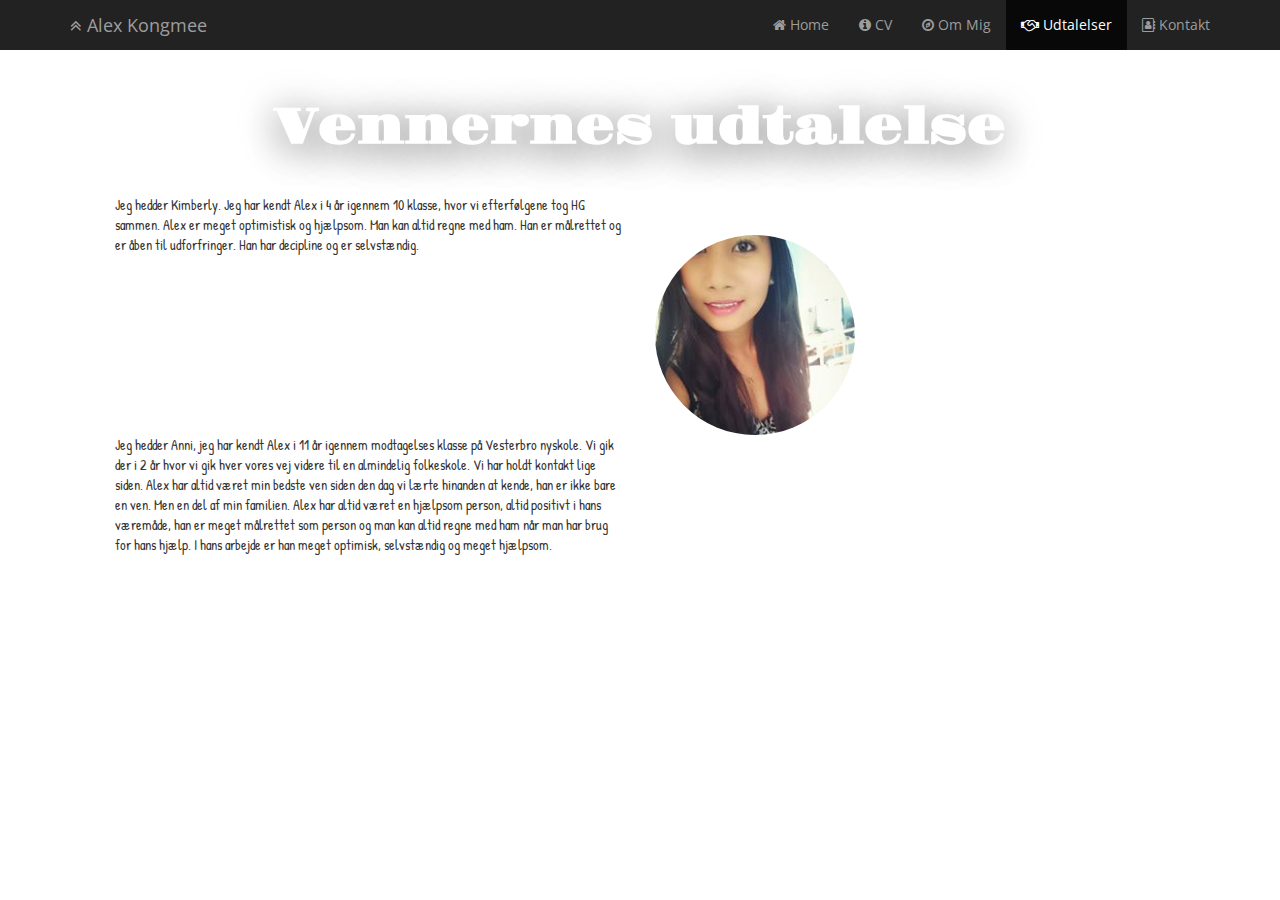
<file: udtal.html>
<!DOCTYPE html>
<html>

<head>
  <meta charset="utf-8">
  <meta name="viewport" content="width=device-width, initial-scale=1, maximum-scale=1">
  <meta property="og:title" content="Alex Jirayut Kongmee Bernsbo"/>
  <meta property="og:description" content="Datatekniker elev med speciale i programmering"/>
  <meta property="og:url" content="https://alexjirayutkongmee.github.io/alexkongmee" />
  <meta property="og:image" content="mig.jpg"/>
  <link rel="shortcut icon" href="logo.png">
  <link rel="stylesheet " href="bootstrap.css ">
  <link href="https://maxcdn.bootstrapcdn.com/font-awesome/4.7.0/css/font-awesome.min.css " rel="stylesheet " integrity="sha384-wvfXpqpZZVQGK6TAh5PVlGOfQNHSoD2xbE+QkPxCAFlNEevoEH3Sl0sibVcOQVnN " crossorigin="anonymous ">
  <link href="https://fonts.googleapis.com/css?family=Gravitas+One " rel="stylesheet ">
  <link href="https://fonts.googleapis.com/css?family=Patrick+Hand " rel="stylesheet ">
  <link href="https://fonts.googleapis.com/css?family=Merienda " rel="stylesheet ">
  <link href="https://fonts.googleapis.com/css?family=Open+Sans+Condensed:300" rel="stylesheet">
  <link rel="stylesheet " href="udtal.css ">
  <title> Alex Kongmee - Udtalelser</title>
</head>

<body>

  <!-- Navbar -->

  <nav class="navbar navbar-inverse navbar-fixed-top ">
    <div class="container ">
      <div class="navbar-header ">
        <button type="button " class="navbar-toggle collapsed " data-toggle="collapse " data-target="#bs-nav-demo " aria-expanded="false ">
            <span class="sr-only ">Toggle navigation</span>
            <span class="icon-bar "></span>
            <span class="icon-bar "></span>
            <span class="icon-bar "></span>
          </button>
        <a href="https://alexjirayutkongmee.github.io/alexkongmee " class="navbar-brand "><i class="fa fa-angle-double-up " aria-hidden="true "></i> Alex Kongmee</a>
      </div>
      <div class="collapse navbar-collapse " id="bs-nav-demo ">
        <ul class="nav navbar-nav navbar-right">
          <li><a href="https://alexjirayutkongmee.github.io/alexkongmee "><i class="fa fa-home " aria-hidden="true "></i> Home</a></li>
          <li><a href="https://alexjirayutkongmee.github.io/alexkongmee/cv "><i class="fa fa-info-circle " aria-hidden="true "></i> CV</a></li>
          <li><a href="https://alexjirayutkongmee.github.io/alexkongmee/aboutme "><i class="fa fa-compass " aria-hidden="true "></i> Om Mig</a></li>
          <li class="active "><a href="https://alexjirayutkongmee.github.io/alexkongmee/udtal "><i class="fa fa-handshake-o" aria-hidden="true"></i> Udtalelser</a></li>
            <li><a href="https://alexjirayutkongmee.github.io/alexkongmee/contact"><i class="fa fa-address-book-o" aria-hidden="true"></i> Kontakt</a></li>
        </ul>
      </div>
    </div>
  </nav>

  <!-- Title -->

  <h1> Vennernes udtalelse</h1>

  <!-- box text -->
  <div class="container ">
    <div class="box ">
      <div class ="col-md-6 col-sm-6">
      <p>Jeg hedder Kimberly. Jeg har kendt Alex i 4 år igennem 10 klasse, hvor vi efterfølgene tog HG sammen. Alex er meget optimistisk og hjælpsom. Man kan altid regne med ham. Han er målrettet og er åben til udforfringer. Han har decipline og er selvstændig.</p>
    </div>
      <br>
      <br>
      <div class ="col-md-6 col-sm-6">
        <img class="alex" src="pic/anni.jpg">
    </div>

      <div class="col-md-6 col-sm-6">
      <p>Jeg hedder Anni, jeg har kendt Alex i 11 år igennem modtagelses klasse på Vesterbro nyskole. Vi gik der i 2 år hvor vi gik hver vores vej videre til en almindelig folkeskole. Vi har holdt kontakt lige siden. Alex har altid været min bedste ven siden den dag vi lærte hinanden at kende, han er ikke bare en ven. Men en del af min familien. Alex har altid været en hjælpsom person, altid positivt i hans væremåde, han er meget målrettet som person og man kan altid regne med ham når man har brug for hans hjælp. I hans arbejde er han meget optimisk, selvstændig og meget hjælpsom.</p>
    </div>
    </div>

  </div>


    <script src="https://code.jquery.com/jquery-3.2.1.js" integrity="sha256-DZAnKJ/6XZ9si04Hgrsxu/8s717jcIzLy3oi35EouyE=" crossorigin="anonymous"></script>
    <script src="https://maxcdn.bootstrapcdn.com/bootstrap/3.3.7/js/bootstrap.min.js" integrity="sha384-Tc5IQib027qvyjSMfHjOMaLkfuWVxZxUPnCJA7l2mCWNIpG9mGCD8wGNIcPD7Txa" crossorigin="anonymous"></script>
</body>

</html>
</file>
<file: index.css>
body, html {
  height: 100%;
  width: 100%;
  margin:0;
  padding:0;
}

.navbar-inverse{
  font-family: 'Open Sans Condensed', sans-serif;
  border: 0;
}

.pic1, .pic2, .pic3{
  position: relative;
  background-position: center;
  background-size: cover;
  background-repeat: no-repeat;
  font-size: 16px;
  font-weight: 400;
  font-family: 'Gravitas One', cursive;
  color: #666;
  line-height: 1.8em;

  background-attachment: fixed;
  word-wrap: break-word;
}

.pic1{
  padding-top: 70px;
  background-image: url('background/pic1.jpeg');
  min-height: 85%;
}

.pic2{
  background-image: url('background/pic2.jpeg');
  min-height: 400px;
  color: white;
  font-family: 'Open Sans Condensed', sans-serif;
  word-wrap: break-word;
}

.pic3{
  background-image: url('background/pic3.jpeg');
  min-height: 400px;
}

.pic3{
  background-image: url('background/pic4.jpeg');
  min-height: 400px;
}

.section{
  text-align: center;
  padding: 50px 80px;
}

.section-light{
  background-color: #e8e9ea;
  color: #666;
}

.section-dark{
  background-color: #282e34;
  color: #ddd;
}

.ptext{
  position: absolute;
  top: 50%;
  width: 100%;
  text-align: center;
  color: #000;
  font-size: 27px;
  letter-spacing: 8px;
  text-transform: uppercase;

}

.ptext .border{
  background-color: #1E2934;
  color: white;
  padding: 20px;
  display: inline-block;
}

.slidetext{
  color: #1E2934;
  text-shadow: 0.5px 0.5px #FFFFFF;
}

.shadow{
  text-shadow: 2px 2px #FFFFFF;
}

.center{
  text-align: center;
  font-size: 14px !important;
  color: white !important;
  text-shadow: 2px 2px black;
}

.ptext .border.trans{
  background-color: transparent;
  color: #1E2934;
}

#showcase h1{
  margin-bottom:50px;
  margin-top: 80px;
  font-size: 200%;
}

#showcase img{
  width:200px;
  border-radius: 50%;
  float: center;
}

.alex {
  width:200px;
  border-radius: 50%;
  float: center;
}

.left{
  text-align: left;
  color: #0000;
}

.map-responsive{
    overflow:hidden;
    padding-bottom:56.25%;
    position:relative;
    height:0;
}
.map-responsive iframe{
    left:0;
    top:0;
    height:100%;
    width:100%;
    position:absolute;
}

footer{
  padding: 40px;
  background-color: white;
  font-family: 'Open Sans Condensed', sans-serif;
  font-size: 14px;
}

@media(max-width: 568px){
  .pic1, .pic2, .pic3{
    background-attachment: scroll;
  }
}
</file>
<file: aboutme.css>
h1 {
  text-align: center;
  color: white;
  font-size: 5rem;
  font-weight: 700;
  font-family: 'Gravitas One', cursive;
  text-shadow: 0px 4px 40px rgba(0, 0, 0, 0.4), 0px 8px 40px rgba(0, 0, 0, 0.1), 0px 18px 40px rgba(0, 0, 0, 0.1);
}

body {
  background: url("https://source.unsplash.com/EhTcC9sYXsw");
  background-size: cover;
  background-repeat: no-repeat;
  margin: 0;
  width: 100%;
  height: 100%;
  padding-top: 80px;
}

body, html {
  width: 100%;
  height: 100%;
  overflow: auto;
}
.navbar-inverse{
  font-family: 'Open Sans Condensed', sans-serif;
  border: 0;
}

.container .box {
  background-color: rgba(255, 255, 255, 0.8);
  padding: 30px;
}

.container .box h3 {
  font-family: 'Gravitas One', cursive;
  font-weight: bold;
  text-decoration: underline;
}

.container .box h5 {
  font-family: 'Merienda', cursive;
  font-weight: bold;
}

.container .box p {
  font-family: 'Patrick Hand', cursive;
}

.bold {
  font-weight: bold;
}
</file>
<file: contact.css>
h1 {
  text-align: center;
  color: white;
  font-size: 5rem;
  font-weight: 700;
  font-family: 'Gravitas One', cursive;
  text-shadow: 0px 4px 40px rgba(0, 0, 0, 0.4), 0px 8px 40px rgba(0, 0, 0, 0.1), 0px 18px 40px rgba(0, 0, 0, 0.1);
}

body {
  background: url("https://source.unsplash.com/0m-eVEm7mfo");
  background-size: cover;
  background-repeat: no-repeat;
  margin: 0;
  width: 100%;
  height: 100%;
  padding-top: 80px;
}

body, html {
  width: 100%;
  height: 100%;
  overflow: auto;
}
.navbar-inverse{
  font-family: 'Open Sans Condensed', sans-serif;
  border: 0;
}

.container .box {
  background-color: rgba(255, 255, 255, 0.8);
  padding: 30px;
}

.container .box h3 {
  font-family: 'Gravitas One', cursive;
  font-weight: bold;
  text-decoration: underline;
}

.container .box h5 {
  font-family: 'Merienda', cursive;
  font-weight: bold;
}

.container .box p {
  font-family: 'Patrick Hand', cursive;
  text-align: center;
}

.bold {
  font-weight: bold;
}
</file>
<file: cv.css>
h1{
  text-align: center;
  color: white;
  font-size: 5rem;
  font-weight: 700;
  font-family: 'Gravitas One', cursive;
  text-shadow: 0px 4px 40px rgba(0, 0, 0, 0.4), 0px 8px 40px rgba(0, 0, 0, 0.1), 0px 18px 40px rgba(0, 0, 0, 0.1);
}

body{
  background: url("https://source.unsplash.com/m_HRfLhgABo");
  background-size: cover;
  background-repeat: no-repeat;
  margin: 0;
  width: 100%;
  height: 100%;
  padding-top: 80px;
}

body, html {
  width: 100%;
  height: 100%;
  overflow: auto;
}

.container .box{
  background-color: rgba(255, 255, 255, 0.8);
  padding: 30px;
}

.container .box h3{
  font-family: 'Gravitas One', cursive;
  font-weight: bold;
  text-decoration: underline;
}

.container .box h5{
  font-family: 'Merienda', cursive;
  font-weight: bold;
}

.container .box p{
  font-family: 'Patrick Hand', cursive;
}

.bold {
  font-weight: bold;
}

.container .box a{
  font-size: 15px;
  text-decoration: underline;
}

span .underline{
  text-decoration: underline;
}
</file>
<file: udtal.css>
h1 {
  text-align: center;
  color: white;
  font-size: 5rem;
  font-weight: 700;
  font-family: 'Gravitas One', cursive;
  text-shadow: 0px 4px 40px rgba(0, 0, 0, 0.4), 0px 8px 40px rgba(0, 0, 0, 0.1), 0px 18px 40px rgba(0, 0, 0, 0.1);
}

body {
  background: url("https://source.unsplash.com/b18TRXc8UPQ");
  background-size: cover;
  background-repeat: no-repeat;
  margin: 0;
  width: 100%;
  height: 100%;
  padding-top: 80px;
}

body, html {
  width: 100%;
  height: 100%;
  overflow: auto;
}
.navbar-inverse{
  font-family: 'Open Sans Condensed', sans-serif;
  border: 0;
}

.container {
  padding-right: 15px;
  padding-left: 15px;
  margin-right: auto;
  margin-left: auto;
}

.container .box {
  background-color: rgba(255, 255, 255, 0.8);
  padding: 30px;
}

.container .box h3 {
  font-family: 'Gravitas One', cursive;
  font-weight: bold;
  text-decoration: underline;
}

.container .box h5 {
  font-family: 'Merienda', cursive;
  font-weight: bold;
}

.container .box p {
  font-family: 'Patrick Hand', cursive;
}

.bold {
  font-weight: bold;
}

.alex {
  width:200px;
  border-radius: 50%;
  float: center;
}
</file>
